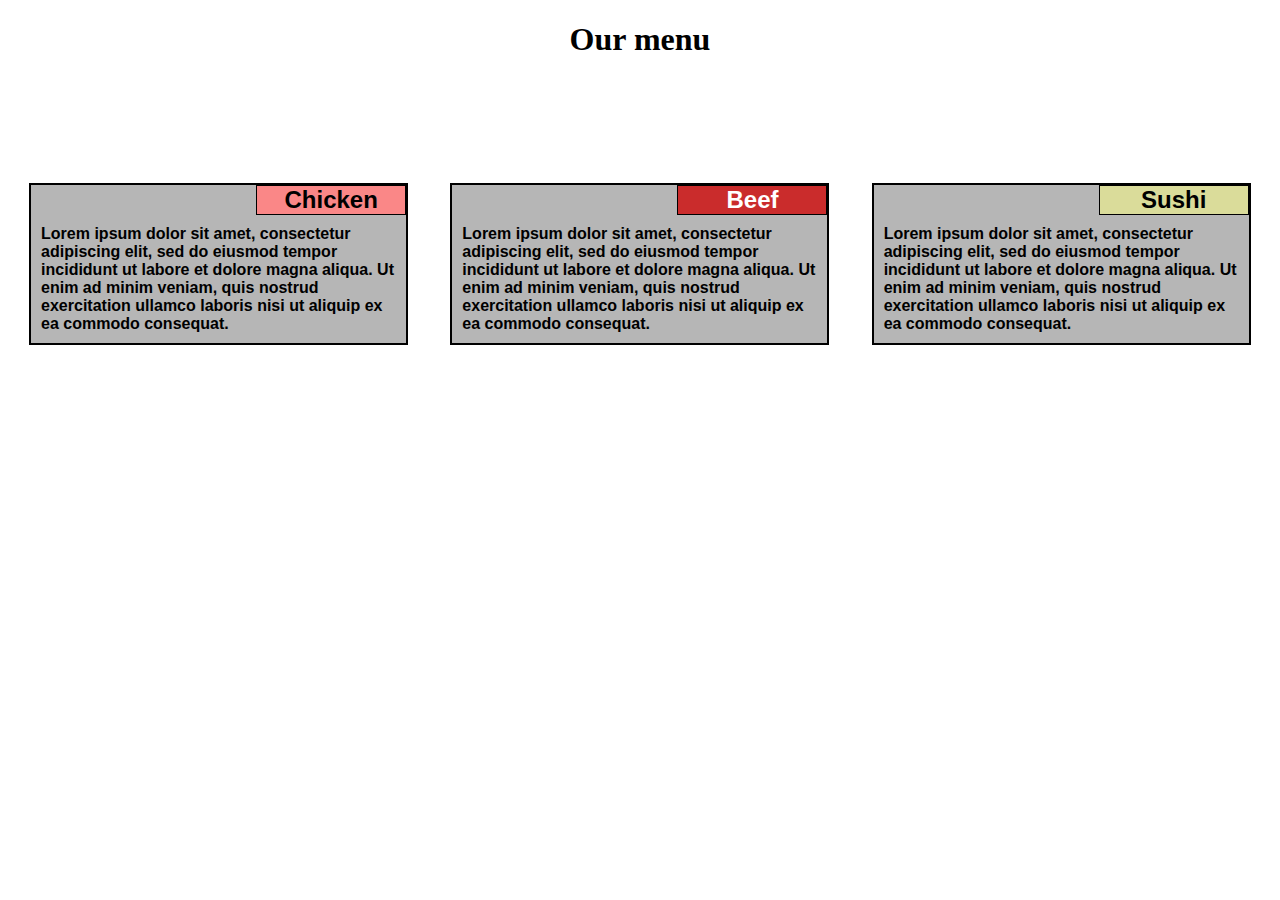
<file: Eval_1/index.html>
<!DOCTYPE html>
<html lang="fr">
<head>
	<meta charset="utf-8">
	<meta name="viewport" content="width=device-width, initial-scale=1">
	<title>Evalutation numéro 1</title>
	<link rel="stylesheet" href="CSS/styles.css">
</head>
<body>

	<h1>Our menu</h1>

	<div class="row">
		<div class="col-lg-4 col-md-6">
			<section> 
				<h2 class="Chick"> Chicken </h2> 
				<p><strong>Lorem ipsum dolor sit amet, consectetur adipiscing elit, sed do eiusmod tempor incididunt ut labore et dolore magna aliqua. Ut enim ad minim veniam, quis nostrud exercitation ullamco laboris nisi ut aliquip ex ea commodo consequat.</strong></p>
			</section>
		</div>
		<div class="col-lg-4 col-md-6">
			<section>
				<h2 class="Beaf"> Beef </h2> 
				<p><strong>Lorem ipsum dolor sit amet, consectetur adipiscing elit, sed do eiusmod tempor incididunt ut labore et dolore magna aliqua. Ut enim ad minim veniam, quis nostrud exercitation ullamco laboris nisi ut aliquip ex ea commodo consequat.</strong></p>
			</section>
		</div>
		<div class="col-lg-4 col-md-6">
			<section> 
				<h2 class="Sushi"> Sushi </h2> 
				<p><strong>Lorem ipsum dolor sit amet, consectetur adipiscing elit, sed do eiusmod tempor incididunt ut labore et dolore magna aliqua. Ut enim ad minim veniam, quis nostrud exercitation ullamco laboris nisi ut aliquip ex ea commodo consequat.</strong></p>
			</section>
		</div>
	</div>


</body>
</html4
</file>
<file: Eval_1/CSS/styles.css>
* { 
box-sizing: border-box;

}

h1 {
	margin-bottom: 100px; 
	text-align: center;
}

section { 
	border: 2px solid black;
	background-color: #B6B6B6;
	width: 90%;
	margin-right: auto;
	margin-left: auto;
	font-family: Arial;
	color: black;
	margin-top: 25px;
	margin-bottom:; 25px;
	position: relative;
}

.row {
	width: 100%;
}


/********* large device only ****************/ 
@media (min-width: 992px) { 
.col-lg-1, .col-lg-2, .col-lg-3, .col-lg-4, .col-lg-5, .col-lg-6, .col-lg-7, .col-lg-8, .col-lg-9, .col-lg-10, .col-lg-11, .col-lg-12{
	float: left;}
	.col-lg-1{
	width: 8.33%;
	}
	.col-lg-2{
		width: 16.66%;
	}
	.col-lg-3{
		width: 25%;
	}
	.col-lg-4{
		width: 33.33%;
	}
	.col-lg-5{
		width: 41.66%;
	}
	.col-lg-6{
		width: 50%;
	}
	.col-lg-7{
		width: 58.33%;
	}
	.col-lg-8{
		width: 66.66%;
	}
	.col-lg-9{
		width: 75%;
	}
	.col-lg-10{
		width: 83.33%;
	}
	.col-lg-11{
		width: 91.66%;
	}
	.col-lg-12{
		width: 100%;
	}
}

@media (min-width: 768px) and (max-width: 991px){
	.col-md-1, .col-md-2, .col-md-3, .col-md-4, .col-md-5, .col-md-6, .col-md-7, .col-md-8, .col-md-9, .col-md-10, .col-md-11, .col-md-12{
	float: left;}
	.col-md-1{
		width: 8.33%;
	}
	.col-md-2{
		width: 16.66%;
	}
	.col-md-3{
		width: 25%;
	}
	.col-md-4{
		width: 33.33%;
	}
	.col-md-5{
		width: 41.66%;
	}
	.col-md-6{
		width: 50%;
	}
	.col-md-7{
		width: 58.33%;
	}
	.col-md-8{
		width: 66.66%;
	}
	.col-md-9{
		width: 75%;
	}
	.col-md-10{
		width: 83.33%;
	}
	.col-md-11{
		width: 91.66%;
	}
	.col-md-12{
		width: 100%;
	}
}

h2 {
	border: 1px solid black;
	margin-bottom: 5px;
	margin-top: 0px;
}

.Chick {
	background-color: #FA8787;
	width: 150px;
	text-align: center;
	position: absolute;
	top: 0px;
	right: 0px;
}

.Beaf { 
	width: 150px;
	text-align: center;
	background-color: #CA2C2C;
	color: white;
	position: absolute;
	top: 0px;
	right: 0px;
 }

 .Sushi {
 	width: 150px;
	text-align: center;
 	background-color: #DADC9A;
 	position: absolute;
	top: 0px;
	right: 0px;
 }

 p {
 	margin-top: 40px; 
 	margin-left: 10px;
 	margin-right: 10px;
 	margin-bottom: 10px;
 }
</file>
